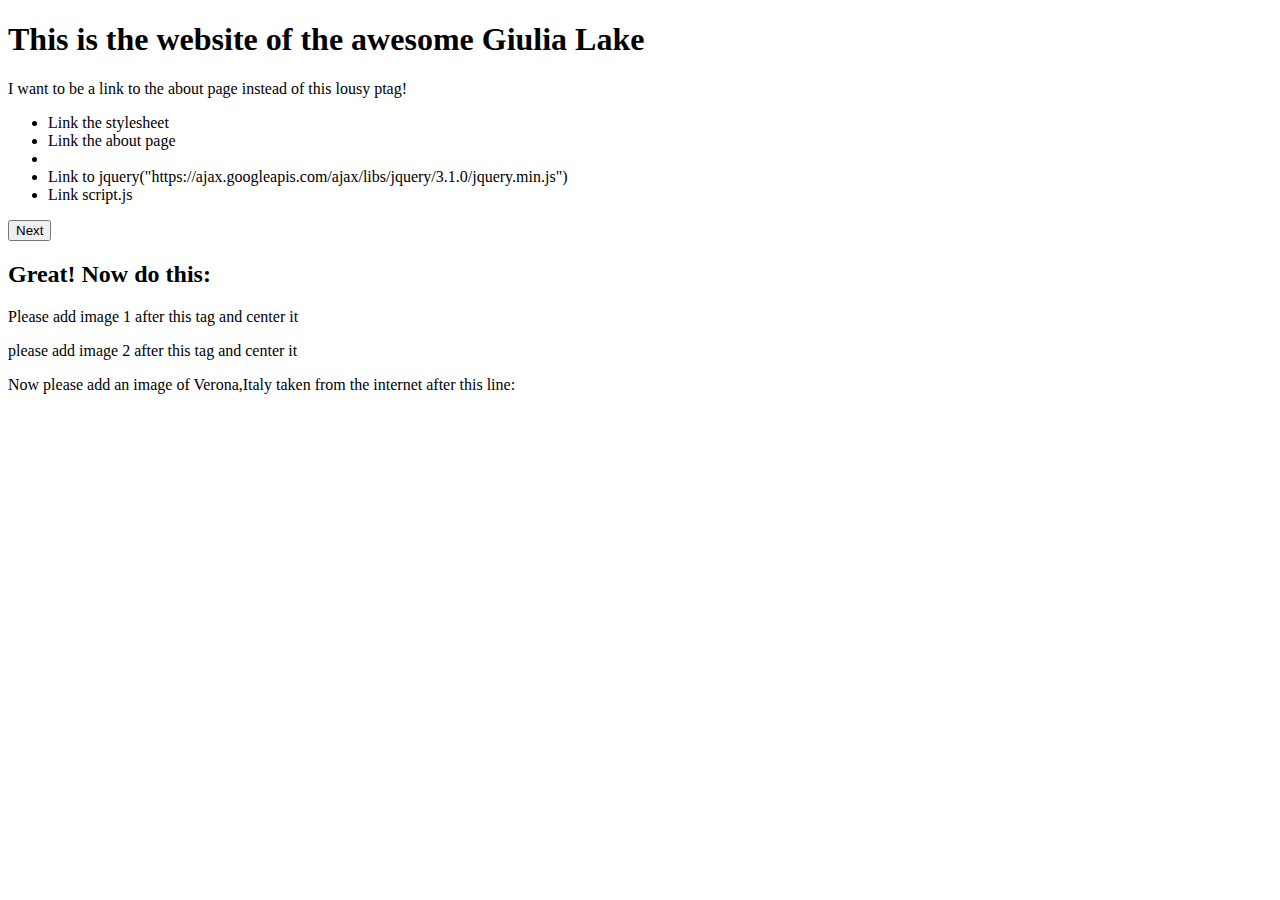
<file: index.html>
<!DOCTYPE html>
<html>
    <head>
        <meta charset="utf-8">
        <title>Best app ever</title>
    </head>
    <body>
        <div>
        <h1>This is the website of the awesome Giulia Lake</h1>
        <p class="blue">I want to be a link to the about page instead of this lousy ptag!</p>
        </div>
        <div>
            <ul>
                <li>Link the stylesheet</li>
                <li>Link the about page<li>
                <li>Link to  jquery("https://ajax.googleapis.com/ajax/libs/jquery/3.1.0/jquery.min.js")</li>
                <li>Link script.js</li>
            </ul>

        </div>
        <button type="button" id="clickme" name="button">Next</button>
        <div class="to_do_next">
            <h2>Great! Now do this:</h2>
            <p>Please add image 1 after this tag and center it</p>
            <p>please add image 2 after this tag and center it</p>
            <p>Now please add an image of Verona,Italy taken from the internet after this line:</p>
        </div>

    </body>
</html>
</file>
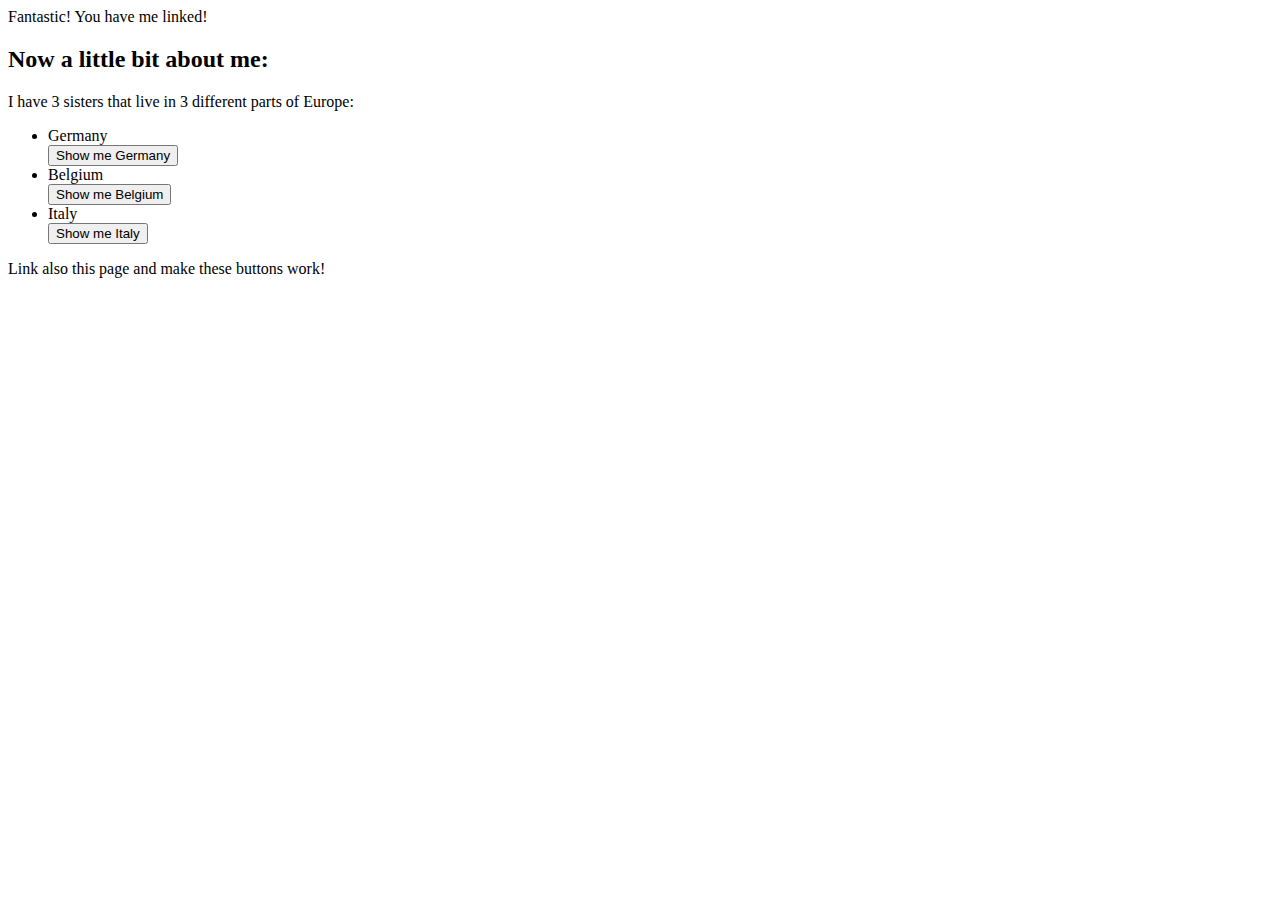
<file: about.html>
<!DOCTYPE html>
<html>
    <head>
        <meta charset="utf-8">
        <title></title>
    </head>
    <body>
        Fantastic! You have me linked!
    </body>
    <h2>Now a little bit about me:</h2>
    <p>I have 3 sisters that live in 3 different parts of Europe:<p>
        <ul>
            <li>Germany</li>
            <button type="button" name="button" id="germany">Show me Germany</button>
            <div class="germany">
            </div>
            <li>Belgium</li>
            <button type="button" name="button" id="belgium">Show me Belgium</button>
            <li>Italy</li>
            <button type="button" name="button" id="italy">Show me Italy</button>
            

        </ul>
    <p>
    <p> Link also this page and make these buttons work!<p>
</html>
</file>
